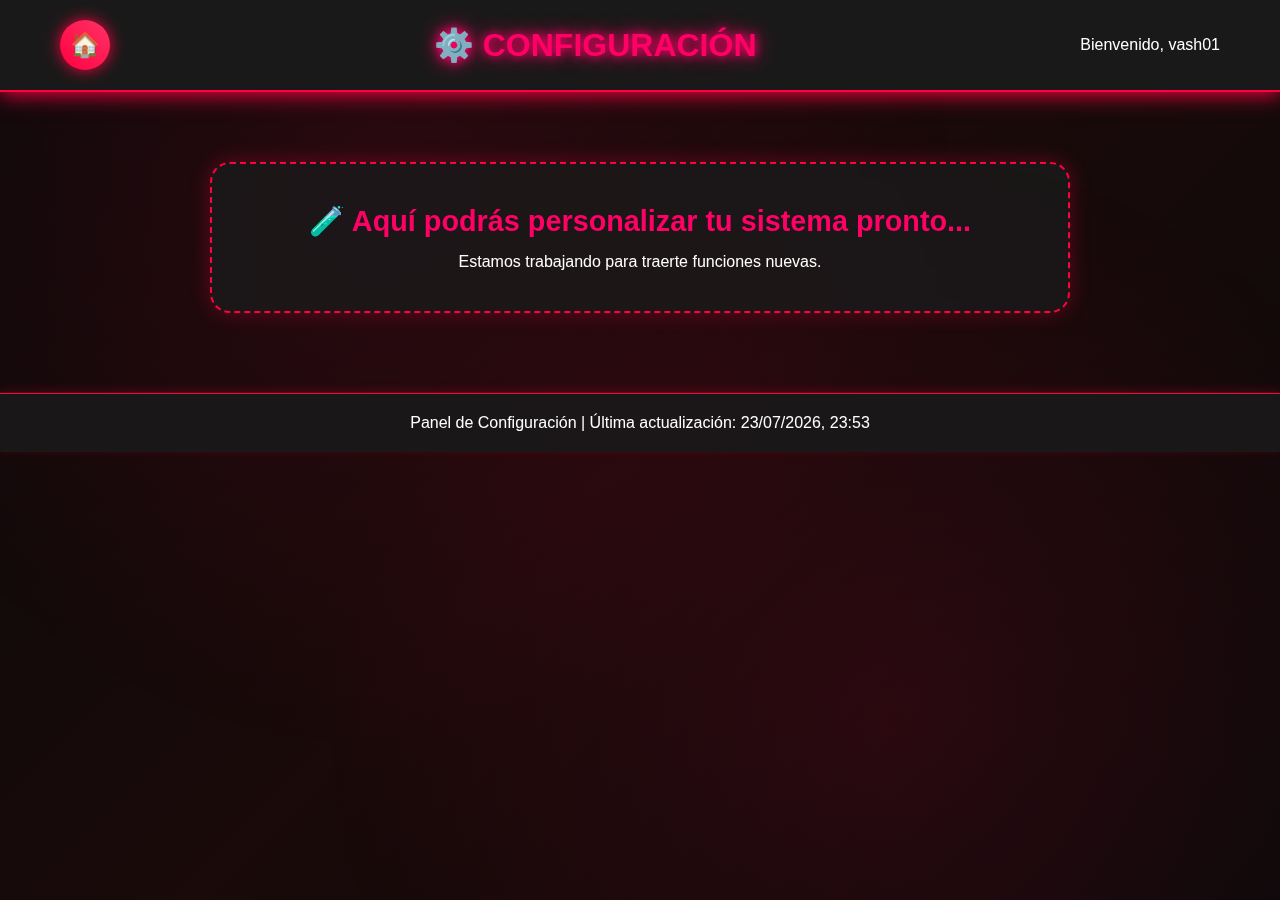
<file: config.html>
<!DOCTYPE html>
<html lang="es">
<head>
  <meta charset="UTF-8" />
  <meta name="viewport" content="width=device-width, initial-scale=1.0"/>
  <title>Configuración</title>
  <link rel="stylesheet" href="css/config.css" />
</head>
<body>
  <div id="floating-emojis"></div>
  <div class="background-effect"></div>

  <!-- Encabezado -->
  <header class="config-header">
    <div class="header-content">
      <button class="home-btn" onclick="goHome()" title="Volver al inicio">🏠</button>
      <h1 class="page-title">⚙️ CONFIGURACIÓN</h1>
      <div class="user-info">Bienvenido, vash01</div>
    </div>
  </header>

  <!-- Contenido principal -->
  <main class="main-container">
    <div class="placeholder-box">
      <h2>🧪 Aquí podrás personalizar tu sistema pronto...</h2>
      <p>Estamos trabajando para traerte funciones nuevas.</p>
    </div>
  </main>

  <footer class="config-footer">
    <p>Panel de Configuración | Última actualización: <span id="lastUpdate"></span></p>
  </footer>

  <script src="js/config.js"></script>
  <script src="js/emojis.js"></script>
</body>
</html>
</file>
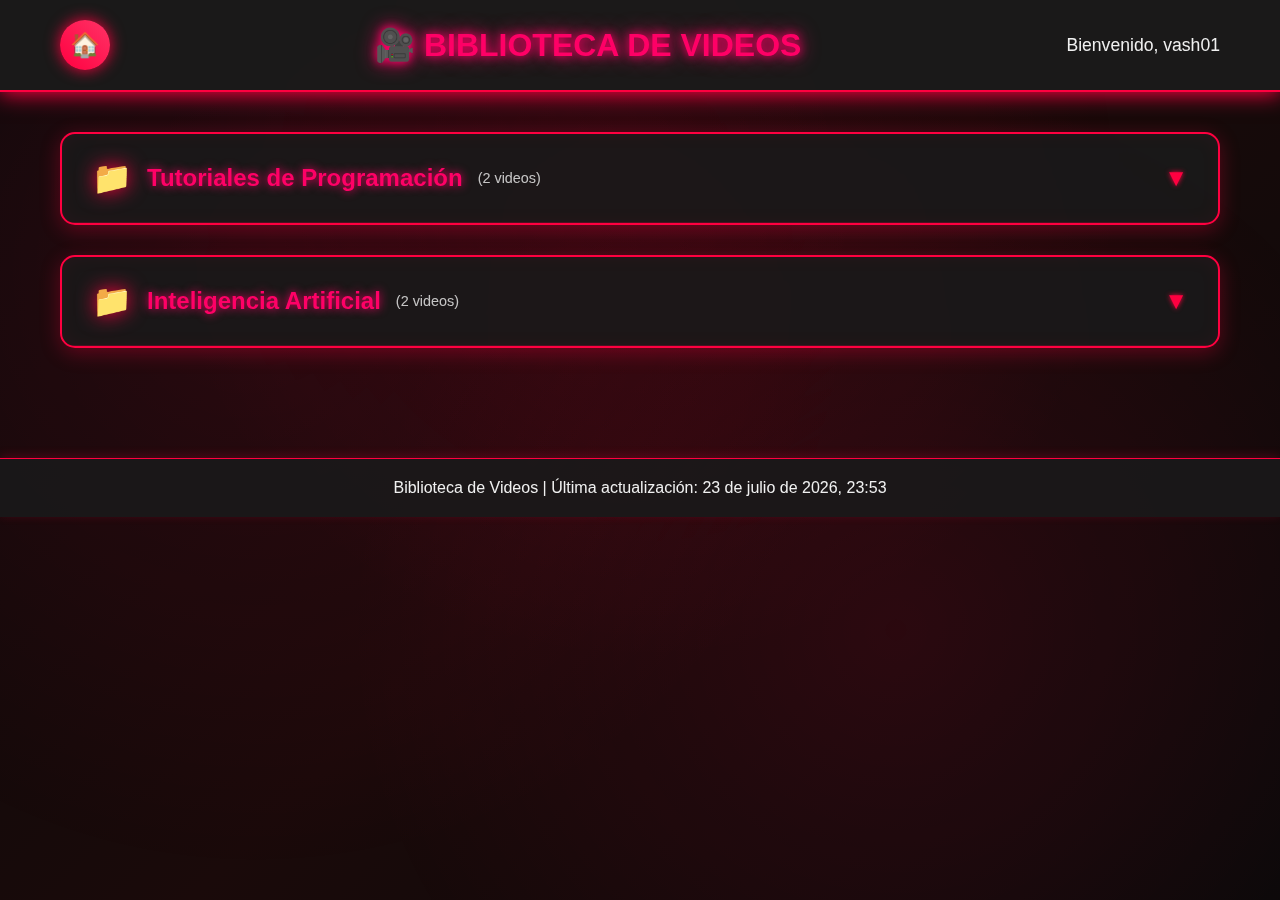
<file: repositorios.html>
<!DOCTYPE html>
<html lang="es">
<head>
    <meta charset="UTF-8">
    <meta name="viewport" content="width=device-width, initial-scale=1.0">
    <title>Videos - Panel Administrativo</title>
    <link rel="stylesheet" href="css/videos.css">
</head>
<body>
    <body>
  <div id="floating-emojis"></div>
    <!-- Efecto de fondo animado -->
    <div class="background-effect"></div>
    
    <!-- Header con botón de regreso -->
    <header class="video-header">
        <div class="header-content">
            <button class="home-btn" onclick="goHome()" title="Volver al inicio">
                🏠
            </button>
            <h1 class="page-title">🎥 BIBLIOTECA DE VIDEOS</h1>
            <div class="user-info">
                <span>Bienvenido, vash01</span>
            </div>
        </div>
    </header>

    <!-- Contenedor principal -->
    <main class="main-container">
        
        <!-- ============ PLANTILLA DE SECCIÓN - TUTORIALES DE PROGRAMACIÓN ============ -->
        <!-- Para agregar más secciones, copia desde aquí hasta el comentario de cierre -->
        <div class="video-section">
            <div class="section-header" onclick="toggleSection('programming-section')">
                <div class="header-left">
                    <span class="folder-icon">📁</span>
                    <h2 class="section-title">Tutoriales de Programación</h2>
                    <span class="video-count">(2 videos)</span>
                </div>
                <span class="toggle-arrow" id="programming-arrow">▼</span>
            </div>
            
            <div class="section-content" id="programming-section">
                <!-- VIDEO 1 - Plantilla de video -->
                <div class="video-item">
                    <div class="video-info">
                        <span class="video-icon">💻</span>
                        <div class="video-details">
                            <h3 class="video-title">JavaScript Básico - Curso Completo</h3>
                            <p class="video-description">Tutorial completo para aprender JavaScript desde cero</p>
                            <span class="video-link">https://www.youtube.com/watch?v=ejemplo1</span>
                            <div class="video-stats">
                                <span class="duration">⏱️ 2:30:45</span>
                                <span class="views">👁️ 125K views</span>
                            </div>
                        </div>
                    </div>
                    <button class="watch-btn" onclick="openVideo('https://www.youtube.com/watch?v=ejemplo1')">
                        Ver Video 🎬
                    </button>
                </div>

                <!-- VIDEO 2 - Plantilla de video -->
                <div class="video-item">
                    <div class="video-info">
                        <span class="video-icon">🐍</span>
                        <div class="video-details">
                            <h3 class="video-title">Python para Principiantes</h3>
                            <p class="video-description">Fundamentos de Python explicados de manera sencilla</p>
                            <span class="video-link">https://www.youtube.com/watch?v=ejemplo2</span>
                            <div class="video-stats">
                                <span class="duration">⏱️ 1:45:20</span>
                                <span class="views">👁️ 89K views</span>
                            </div>
                        </div>
                    </div>
                    <button class="watch-btn" onclick="openVideo('https://www.youtube.com/watch?v=ejemplo2')">
                        Ver Video 🎬
                    </button>
                </div>
            </div>
        </div>
        <!-- ============ FIN PLANTILLA SECCIÓN PROGRAMACIÓN ============ -->

        <!-- ============ PLANTILLA DE SECCIÓN - INTELIGENCIA ARTIFICIAL ============ -->
        <!-- Para agregar más secciones, copia desde aquí hasta el comentario de cierre -->
        <div class="video-section">
            <div class="section-header" onclick="toggleSection('ai-section')">
                <div class="header-left">
                    <span class="folder-icon">📁</span>
                    <h2 class="section-title">Inteligencia Artificial</h2>
                    <span class="video-count">(2 videos)</span>
                </div>
                <span class="toggle-arrow" id="ai-arrow">▼</span>
            </div>
            
            <div class="section-content" id="ai-section">
                <!-- VIDEO 1 - Plantilla de video -->
                <div class="video-item">
                    <div class="video-info">
                        <span class="video-icon">🤖</span>
                        <div class="video-details">
                            <h3 class="video-title">Machine Learning Explicado</h3>
                            <p class="video-description">Introducción práctica al aprendizaje automático</p>
                            <span class="video-link">https://www.youtube.com/watch?v=ejemplo3</span>
                            <div class="video-stats">
                                <span class="duration">⏱️ 3:15:30</span>
                                <span class="views">👁️ 67K views</span>
                            </div>
                        </div>
                    </div>
                    <button class="watch-btn" onclick="openVideo('https://www.youtube.com/watch?v=ejemplo3')">
                        Ver Video 🎬
                    </button>
                </div>

                <!-- VIDEO 2 - Plantilla de video -->
                <div class="video-item">
                    <div class="video-info">
                        <span class="video-icon">🧠</span>
                        <div class="video-details">
                            <h3 class="video-title">Redes Neuronales desde Cero</h3>
                            <p class="video-description">Cómo construir una red neuronal paso a paso</p>
                            <span class="video-link">https://www.youtube.com/watch?v=ejemplo4</span>
                            <div class="video-stats">
                                <span class="duration">⏱️ 2:45:15</span>
                                <span class="views">👁️ 43K views</span>
                            </div>
                        </div>
                    </div>
                    <button class="watch-btn" onclick="openVideo('https://www.youtube.com/watch?v=ejemplo4')">
                        Ver Video 🎬
                    </button>
                </div>
            </div>
        </div>
        <!-- ============ FIN PLANTILLA SECCIÓN IA ============ -->

        <!-- ============ INSTRUCCIONES PARA AGREGAR MÁS SECCIONES ============ -->
        <!--
        PARA AGREGAR UNA NUEVA SECCIÓN:
        1. Copia toda la estructura desde "PLANTILLA DE SECCIÓN" hasta "FIN PLANTILLA SECCIÓN"
        2. Cambia los siguientes elementos:
           - ID único para la sección (ej: 'webdev-section')
           - ID único para la flecha (ej: 'webdev-arrow')
           - Título de la sección
           - Contador de videos
           - Contenido de cada video (icono, título, descripción, enlace, duración, views)
           - Función toggleSection() con el nuevo ID
        3. No olvides agregar el nuevo ID al array de secciones en videos.js
        -->

    </main>

    <!-- Footer informativo -->
    <footer class="video-footer">
        <p>Biblioteca de Videos | Última actualización: <span id="lastUpdate"></span></p>
    </footer>

    <!-- Scripts -->
    <script src="js/videos.js"></script>
    <script src="js/emojis.js"></script>
</body>
</html>
</file>
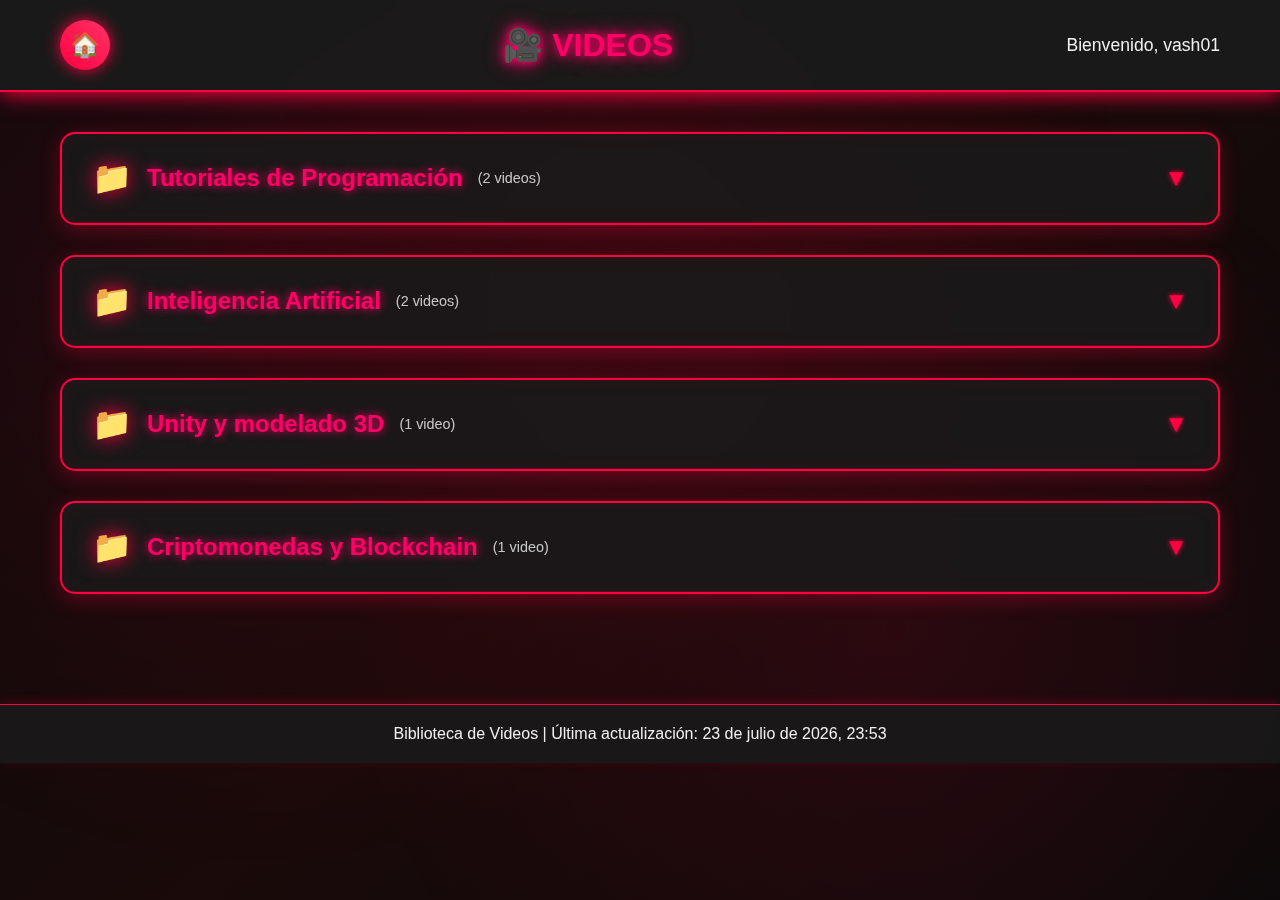
<file: videos.html>
<!DOCTYPE html>
<html lang="es">
<head>
    <meta charset="UTF-8">
    <meta name="viewport" content="width=device-width, initial-scale=1.0">
    <title>VashWeb</title>
    <link rel="stylesheet" href="css/videos.css">
</head>
<body>
    <body>
  <div id="floating-emojis"></div>
    <!-- Efecto de fondo animado -->
    <div class="background-effect"></div>
    
    <!-- Header con botón de regreso -->
    <header class="video-header">
        <div class="header-content">
            <button class="home-btn" onclick="goHome()" title="Volver al inicio">
                🏠
            </button>
            <h1 class="page-title">🎥 VIDEOS</h1>
            <div class="user-info">
                <span>Bienvenido, vash01</span>
            </div>
        </div>
    </header>

    <!-- Contenedor principal -->
    <main class="main-container">
        
        <!-- ============ PLANTILLA DE SECCIÓN - TUTORIALES DE PROGRAMACIÓN ============ -->
        <!-- Para agregar más secciones, copia desde aquí hasta el comentario de cierre -->
        <div class="video-section">
            <div class="section-header" onclick="toggleSection('programming-section')">
                <div class="header-left">
                    <span class="folder-icon">📁</span>
                    <h2 class="section-title">Tutoriales de Programación</h2>
                    <span class="video-count">(2 videos)</span>
                </div>
                <span class="toggle-arrow" id="programming-arrow">▼</span>
            </div>
            
            <div class="section-content" id="programming-section">
                <!-- VIDEO 1 - Plantilla de video -->
                <div class="video-item">
                    <div class="video-info">
                        <span class="video-icon">💻</span>
                        <div class="video-details">
                            <h3 class="video-title">Curso de HTML y CSS desde CERO</h3>
                            <p class="video-description">Aprende desde lo más básico de desarrollo web con Dalto</p>
                            <span class="video-link">https://www.youtube.com/watch?v=ELSm-G201Ls</span>
                        </div>
                    </div>
                    <button class="watch-btn" onclick="openVideo('https://www.youtube.com/watch?v=ELSm-G201Ls')">
                        Ver Video 🎬
                    </button>
                </div>

                <!-- VIDEO 2 - Plantilla de video -->
                <div class="video-item">
                    <div class="video-info">
                        <span class="video-icon">🐍</span>
                        <div class="video-details">
                            <h3 class="video-title">Curso de POO con Python desde CERO</h3>
                            <p class="video-description">Aprende Programación Orientada a Objetos con Python</p>
                            <span class="video-link">https://www.youtube.com/watch?v=HtKqSJX7VoM</span>
                        
                        </div>
                    </div>
                    <button class="watch-btn" onclick="openVideo('https://www.youtube.com/watch?v=HtKqSJX7VoM')">
                        Ver Video 🎬
                    </button>
                </div>
            </div>
        </div>
        <!-- ============ FIN PLANTILLA SECCIÓN PROGRAMACIÓN ============ -->

        <!-- ============ PLANTILLA DE SECCIÓN - INTELIGENCIA ARTIFICIAL ============ -->
        <!-- Para agregar más secciones, copia desde aquí hasta el comentario de cierre -->
        <div class="video-section">
            <div class="section-header" onclick="toggleSection('ai-section')">
                <div class="header-left">
                    <span class="folder-icon">📁</span>
                    <h2 class="section-title">Inteligencia Artificial</h2>
                    <span class="video-count">(2 videos)</span>
                </div>
                <span class="toggle-arrow" id="ai-arrow">▼</span>
            </div>
            
            <div class="section-content" id="ai-section">
                <!-- VIDEO 1 - Plantilla de video -->
                <div class="video-item">
                    <div class="video-info">
                        <span class="video-icon">🤖</span>
                        <div class="video-details">
                            <h3 class="video-title">Machine Learning Explicado</h3>
                            <p class="video-description">Introducción práctica al aprendizaje automático</p>
                            <span class="video-link">https://www.youtube.com/watch?v=xrQ1YH0PnrM</span>
                            
                        </div>
                    </div>
                    <button class="watch-btn" onclick="openVideo('https://www.youtube.com/watch?v=xrQ1YH0PnrM')">
                        Ver Video 🎬
                    </button>
                </div>

                <!-- VIDEO 2 - Plantilla de video -->
                <div class="video-item">
                    <div class="video-info">
                        <span class="video-icon">🧠</span>
                        <div class="video-details">
                            <h3 class="video-title">9 Conceptos Fundamentales de Machine Learning</h3>
                            <p class="video-description">Aprende los pilares del Machine Learning en este curso rápido</p>
                            <span class="video-link">https://www.youtube.com/watch?v=PZqkabiRuBA</span>
                            
                        </div>
                    </div>
                    <button class="watch-btn" onclick="openVideo('https://www.youtube.com/watch?v=PZqkabiRuBA')">
                        Ver Video 🎬
                    </button>
                </div>
            </div>
        </div>
        <!-- ============ FIN PLANTILLA SECCIÓN IA ============ -->


                <div class="video-section">
            <div class="section-header" onclick="toggleSection('unity-section')">
                <div class="header-left">
                    <span class="folder-icon">📁</span>
                    <h2 class="section-title">Unity y modelado 3D</h2>
                    <span class="video-count">(1 video)</span>
                </div>
                <span class="toggle-arrow" id="unity-arrow">▼</span>
            </div>

            <div class="section-content" id="unity-section">
                <div class="video-item">
                    <div class="video-info">
                        <span class="video-icon">🎮</span>
                        <div class="video-details">
                            <h3 class="video-title">Qué son los Assets, Prefabs y la Asset Store</h3>
                            <p class="video-description">Conceptos clave del desarrollo en Unity</p>
                            <span class="video-link">https://www.youtube.com/watch?v=O1uesqfFtok</span>
                            
                        </div>
                    </div>
                    <button class="watch-btn" onclick="openVideo('https://www.youtube.com/watch?v=O1uesqfFtok')">
                        Ver Video 🎬
                    </button>
                </div>
            </div>
        </div>

        <div class="video-section">
            <div class="section-header" onclick="toggleSection('crypto-section')">
                <div class="header-left">
                    <span class="folder-icon">📁</span>
                    <h2 class="section-title">Criptomonedas y Blockchain</h2>
                    <span class="video-count">(1 video)</span>
                </div>
                <span class="toggle-arrow" id="crypto-arrow">▼</span>
            </div>

            <div class="section-content" id="crypto-section">
                <div class="video-item">
                    <div class="video-info">
                        <span class="video-icon">💰</span>
                        <div class="video-details">
                            <h3 class="video-title">¿Qué SON las CRIPTOMONEDAS?</h3>
                            <p class="video-description">La guía definitiva para entender criptomonedas y blockchain</p>
                            <span class="video-link">https://www.youtube.com/watch?v=8ZQ7-qCWTrE</span>
                            
                        </div>
                    </div>
                    <button class="watch-btn" onclick="openVideo('https://www.youtube.com/watch?v=8ZQ7-qCWTrE')">
                        Ver Video 🎬
                    </button>
                </div>
            </div>
        </div>



        <!-- ============ INSTRUCCIONES PARA AGREGAR MÁS SECCIONES ============ -->
        <!--
        PARA AGREGAR UNA NUEVA SECCIÓN:
        1. Copia toda la estructura desde "PLANTILLA DE SECCIÓN" hasta "FIN PLANTILLA SECCIÓN"
        2. Cambia los siguientes elementos:
           - ID único para la sección (ej: 'webdev-section')
           - ID único para la flecha (ej: 'webdev-arrow')
           - Título de la sección
           - Contador de videos
           - Contenido de cada video (icono, título, descripción, enlace, duración, views)
           - Función toggleSection() con el nuevo ID
        3. No olvides agregar el nuevo ID al array de secciones en videos.js
        -->

    </main>

    <!-- Footer informativo -->
    <footer class="video-footer">
        <p>Biblioteca de Videos | Última actualización: <span id="lastUpdate"></span></p>
    </footer>

    <!-- Scripts -->
    <script src="js/videos.js"></script>
    <script src="js/emojis.js"></script>
</body>
</html>
</file>
<file: css/config.css>
:root {
  --color-primario: #ff0040;
  --color-secundario: #ff3366;
  --color-oscuro: #0a0a0a;
  --color-texto: #ffffff;
  --color-titulo: #ff0066;
  --color-navbar: #1a1a1a;
  --color-fondobeneficio: rgba(255, 0, 64, 0.1);
  --color-hover: #ff1a4d;
}

* {
  margin: 0;
  padding: 0;
  box-sizing: border-box;
}

body {
  font-family: 'Arial', sans-serif;
  background: linear-gradient(135deg, var(--color-oscuro) 0%, #1a0a0a 50%, var(--color-oscuro) 100%);
  min-height: 100vh;
  color: var(--color-texto);
  overflow-x: hidden;
  position: relative;
}

.background-effect {
  position: fixed;
  top: 0;
  left: 0;
  width: 100%;
  height: 100%;
  background: 
    radial-gradient(circle at 30% 20%, var(--color-fondobeneficio) 0%, transparent 50%),
    radial-gradient(circle at 70% 80%, var(--color-fondobeneficio) 0%, transparent 50%);
  animation: floatingBackground 20s ease-in-out infinite alternate;
  z-index: -1;
}

@keyframes floatingBackground {
  0% { transform: translateY(0px) rotate(0deg); opacity: 0.3; }
  100% { transform: translateY(-40px) rotate(180deg); opacity: 0.6; }
}

.config-header {
  background: rgba(26, 26, 26, 0.95);
  padding: 20px 0;
  border-bottom: 2px solid var(--color-primario);
  box-shadow: 0 2px 20px var(--color-primario);
  backdrop-filter: blur(15px);
  position: sticky;
  top: 0;
  z-index: 100;
}

.header-content {
  max-width: 1200px;
  margin: 0 auto;
  padding: 0 20px;
  display: flex;
  justify-content: space-between;
  align-items: center;
}

.home-btn {
  background: linear-gradient(45deg, var(--color-primario), var(--color-secundario));
  border: none;
  border-radius: 50%;
  width: 50px;
  height: 50px;
  font-size: 1.5rem;
  cursor: pointer;
  transition: all 0.3s ease;
  box-shadow: 0 0 15px var(--color-primario);
  display: flex;
  align-items: center;
  justify-content: center;
}

.home-btn:hover {
  transform: scale(1.1) rotate(-10deg);
  box-shadow: 0 0 25px var(--color-secundario);
}

.page-title {
  font-size: 2rem;
  font-weight: bold;
  color: var(--color-titulo);
  text-shadow: 0 0 10px var(--color-titulo), 0 0 20px var(--color-titulo);
}

.user-info {
  color: var(--color-texto);
  font-size: 1rem;
}

.main-container {
  max-width: 900px;
  margin: 50px auto;
  padding: 20px;
  text-align: center;
}

.placeholder-box {
  padding: 40px;
  background: rgba(26, 26, 26, 0.8);
  border: 2px dashed var(--color-primario);
  border-radius: 20px;
  box-shadow: 0 0 20px rgba(255, 0, 64, 0.3);
  backdrop-filter: blur(5px);
}

.placeholder-box h2 {
  font-size: 1.8rem;
  color: var(--color-titulo);
  margin-bottom: 15px;
}

.placeholder-box p {
  color: var(--color-texto);
  font-size: 1rem;
}

.config-footer {
  background: rgba(26, 26, 26, 0.9);
  border-top: 1px solid var(--color-primario);
  padding: 20px;
  text-align: center;
  margin-top: 60px;
  color: var(--color-texto);
  box-shadow: 0 -2px 10px rgba(255, 0, 64, 0.2);
}

.click-emoji {
  position: absolute;
  font-size: 2rem;
  pointer-events: none;
  animation: rise 2s ease-out forwards;
}

@keyframes rise {
  0% { transform: translateY(0); opacity: 1; }
  100% { transform: translateY(-100px); opacity: 0; }
}
.floating-emoji {
    position: fixed;
    bottom: -50px;
    font-size: 2rem;
    animation: floatUp linear forwards;
    z-index: 9999;
}

@keyframes floatUp {
    0% { transform: translateY(0); opacity: 1; }
    100% { transform: translateY(-100vh); opacity: 0; }
}
</file>
<file: css/videos.css>
/* ============ VARIABLES DE COLOR NEON ROJO ============ */
:root {
    --color-primario: #ff0040;
    --color-secundario: #ff3366;
    --color-oscuro: #0a0a0a;
    --color-texto: #ffffff;
    --color-blanco: #f0f0f0;
    --color-titulo: #ff0066;
    --color-navbar: #1a1a1a;
    --color-fondobeneficio: rgba(255, 0, 64, 0.1);
    --color-hover: #ff1a4d;
    --color-acento: #ff6b8a;
}

/* ============ RESET Y CONFIGURACIÓN BASE ============ */
* {
    margin: 0;
    padding: 0;
    box-sizing: border-box;
}

body {
    font-family: 'Arial', sans-serif;
    background: linear-gradient(135deg, var(--color-oscuro) 0%, #1a0a0a 50%, var(--color-oscuro) 100%);
    min-height: 100vh;
    color: var(--color-texto);
    overflow-x: hidden;
    position: relative;
}

/* ============ EFECTO DE FONDO ANIMADO ============ */
.background-effect {
    position: fixed;
    top: 0;
    left: 0;
    width: 100%;
    height: 100%;
    background: 
        radial-gradient(circle at 20% 30%, var(--color-fondobeneficio) 0%, transparent 50%),
        radial-gradient(circle at 70% 70%, var(--color-fondobeneficio) 0%, transparent 50%),
        radial-gradient(circle at 50% 20%, var(--color-fondobeneficio) 0%, transparent 50%);
    animation: floatingBackground 20s ease-in-out infinite alternate;
    z-index: -1;
}

@keyframes floatingBackground {
    0% { transform: translateY(0px) rotate(0deg); opacity: 0.3; }
    100% { transform: translateY(-40px) rotate(180deg); opacity: 0.6; }
}

/* ============ HEADER PRINCIPAL ============ */
.video-header {
    background: rgba(26, 26, 26, 0.95);
    padding: 20px 0;
    border-bottom: 2px solid var(--color-primario);
    box-shadow: 0 2px 20px var(--color-primario);
    backdrop-filter: blur(15px);
    position: sticky;
    top: 0;
    z-index: 100;
}

.header-content {
    max-width: 1200px;
    margin: 0 auto;
    padding: 0 20px;
    display: flex;
    justify-content: space-between;
    align-items: center;
}

/* ============ BOTÓN HOME ============ */
.home-btn {
    background: linear-gradient(45deg, var(--color-primario), var(--color-secundario));
    border: none;
    border-radius: 50%;
    width: 50px;
    height: 50px;
    font-size: 1.5rem;
    cursor: pointer;
    transition: all 0.3s ease;
    box-shadow: 0 0 15px var(--color-primario);
    display: flex;
    align-items: center;
    justify-content: center;
}

.home-btn:hover {
    transform: scale(1.1) rotate(-10deg);
    box-shadow: 0 0 25px var(--color-secundario);
    background: linear-gradient(45deg, var(--color-secundario), var(--color-primario));
}

/* ============ TÍTULO DE PÁGINA ============ */
.page-title {
    font-size: 2rem;
    font-weight: bold;
    color: var(--color-titulo);
    text-shadow: 
        0 0 10px var(--color-titulo),
        0 0 20px var(--color-titulo);
    animation: titlePulse 3s ease-in-out infinite alternate;
}

@keyframes titlePulse {
    0% { text-shadow: 0 0 10px var(--color-titulo), 0 0 20px var(--color-titulo); }
    100% { text-shadow: 0 0 15px var(--color-secundario), 0 0 25px var(--color-secundario); }
}

.user-info {
    color: var(--color-blanco);
    font-size: 1.1rem;
    font-weight: 500;
}

/* ============ CONTENEDOR PRINCIPAL ============ */
.main-container {
    max-width: 1200px;
    margin: 0 auto;
    padding: 40px 20px;
}

/* ============ SECCIONES DE VIDEOS ============ */
.video-section {
    background: rgba(26, 26, 26, 0.9);
    border: 2px solid var(--color-primario);
    border-radius: 15px;
    margin-bottom: 30px;
    overflow: hidden;
    box-shadow: 
        0 5px 20px rgba(255, 0, 64, 0.3),
        inset 0 0 20px rgba(255, 0, 64, 0.05);
    backdrop-filter: blur(10px);
    transition: all 0.3s ease;
    animation: fadeInUp 0.6s ease-out forwards;
}

.video-section:hover {
    border-color: var(--color-secundario);
    box-shadow: 
        0 8px 30px rgba(255, 0, 64, 0.4),
        inset 0 0 30px rgba(255, 0, 64, 0.1);
}

/* ============ HEADER DE SECCIÓN ============ */
.section-header {
    display: flex;
    justify-content: space-between;
    align-items: center;
    padding: 25px 30px;
    cursor: pointer;
    transition: all 0.3s ease;
    border-bottom: 1px solid rgba(255, 0, 64, 0.2);
}

.section-header:hover {
    background: rgba(255, 0, 64, 0.1);
}

.header-left {
    display: flex;
    align-items: center;
    gap: 15px;
}

.folder-icon {
    font-size: 2rem;
    filter: drop-shadow(0 0 10px var(--color-primario));
    animation: folderGlow 2s ease-in-out infinite alternate;
}

@keyframes folderGlow {
    0% { filter: drop-shadow(0 0 10px var(--color-primario)); }
    100% { filter: drop-shadow(0 0 15px var(--color-secundario)); }
}

.section-title {
    font-size: 1.5rem;
    color: var(--color-titulo);
    text-shadow: 0 0 10px var(--color-titulo);
}

.video-count {
    color: var(--color-blanco);
    font-size: 0.9rem;
    opacity: 0.8;
}

.toggle-arrow {
    font-size: 1.5rem;
    color: var(--color-primario);
    transition: transform 0.3s ease;
    text-shadow: 0 0 5px var(--color-primario);
}

.toggle-arrow.rotated {
    transform: rotate(180deg);
}

/* ============ CONTENIDO DE SECCIÓN ============ */
.section-content {
    max-height: 0;
    overflow: hidden;
    transition: max-height 0.5s ease, padding 0.3s ease;
    background: rgba(10, 10, 10, 0.5);
}

.section-content.active {
    max-height: 1000px;
    padding: 20px 30px 30px;
}

/* ============ ELEMENTOS DE VIDEO ============ */
.video-item {
    display: flex;
    justify-content: space-between;
    align-items: center;
    background: rgba(26, 26, 26, 0.8);
    border: 1px solid rgba(255, 0, 64, 0.3);
    border-radius: 10px;
    padding: 20px;
    margin-bottom: 15px;
    transition: all 0.3s ease;
    position: relative;
    overflow: hidden;
}

.video-item:hover {
    border-color: var(--color-secundario);
    box-shadow: 0 0 20px rgba(255, 0, 64, 0.3);
    transform: translateY(-2px);
}

.video-item:last-child {
    margin-bottom: 0;
}

.video-info {
    display: flex;
    align-items: center;
    gap: 15px;
    flex: 1;
}

.video-icon {
    font-size: 2rem;
    filter: drop-shadow(0 0 8px var(--color-primario));
}

.video-details {
    display: flex;
    flex-direction: column;
    gap: 5px;
}

.video-title {
    color: var(--color-titulo);
    font-size: 1.2rem;
    font-weight: bold;
    text-shadow: 0 0 5px var(--color-titulo);
}

.video-description {
    color: var(--color-blanco);
    font-size: 0.9rem;
    opacity: 0.9;
}

.video-link {
    color: var(--color-primario);
    font-size: 0.8rem;
    font-family: monospace;
    opacity: 0.8;
}

/* ============ ESTADÍSTICAS DEL VIDEO ============ */
.video-stats {
    display: flex;
    gap: 20px;
    margin-top: 5px;
}

.duration, .views {
    color: var(--color-acento);
    font-size: 0.8rem;
    display: flex;
    align-items: center;
    gap: 5px;
}

/* ============ BOTONES DE VIDEO ============ */
.watch-btn {
    background: linear-gradient(45deg, var(--color-primario), var(--color-secundario));
    border: none;
    border-radius: 8px;
    padding: 12px 25px;
    color: var(--color-texto);
    font-size: 1rem;
    font-weight: bold;
    cursor: pointer;
    transition: all 0.3s ease;
    box-shadow: 0 0 15px var(--color-primario);
    position: relative;
    overflow: hidden;
}

.watch-btn:hover {
    transform: translateY(-2px);
    box-shadow: 0 5px 25px var(--color-secundario);
    background: linear-gradient(45deg, var(--color-secundario), var(--color-primario));
}

.watch-btn:active {
    transform: translateY(0);
}

/* ============ FOOTER ============ */
.video-footer {
    background: rgba(26, 26, 26, 0.9);
    border-top: 1px solid var(--color-primario);
    padding: 20px;
    text-align: center;
    margin-top: 40px;
    color: var(--color-blanco);
    box-shadow: 0 -2px 10px rgba(255, 0, 64, 0.2);
}

/* ============ ANIMACIONES ============ */
@keyframes fadeInUp {
    from {
        opacity: 0;
        transform: translateY(30px);
    }
    to {
        opacity: 1;
        transform: translateY(0);
    }
}

.video-section:nth-child(1) { animation-delay: 0.1s; }
.video-section:nth-child(2) { animation-delay: 0.2s; }
.video-section:nth-child(3) { animation-delay: 0.3s; }

/* ============ EFECTOS PARA EMOJIS FLOTANTES ============ */
.click-emoji {
    position: absolute;
    font-size: 2rem;
    pointer-events: none;
    animation: rise 2s ease-out forwards;
}

@keyframes rise {
    0% { 
        transform: translateY(0); 
        opacity: 1; 
    }
    100% { 
        transform: translateY(-100px); 
        opacity: 0; 
    }
}

/* ============ RESPONSIVIDAD ============ */
@media (max-width: 768px) {
    .header-content {
        flex-direction: column;
        gap: 15px;
    }
    
    .page-title {
        font-size: 1.5rem;
        text-align: center;
    }
    
    .video-item {
        flex-direction: column;
        gap: 15px;
        text-align: center;
    }
    
    .video-info {
        flex-direction: column;
        text-align: center;
    }
    
    .section-header {
        padding: 20px;
    }
    
    .section-content.active {
        padding: 15px 20px 25px;
    }
    
    .video-stats {
        justify-content: center;
    }
}
</file>
